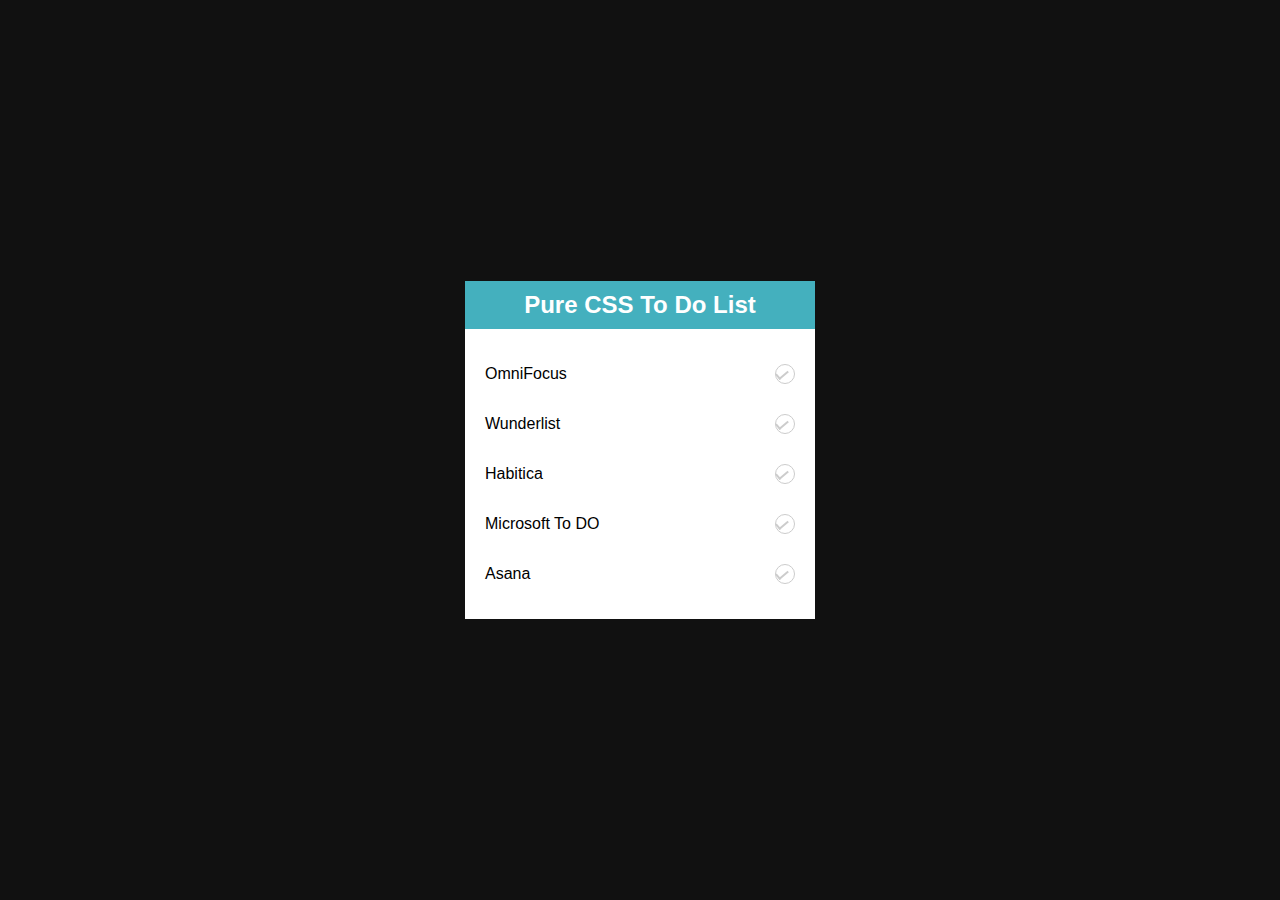
<file: 7thMarch/ass1/index.html>
<!DOCTYPE html>
<html lang="en">
<head>
    <meta charset="UTF-8">
    <meta http-equiv="X-UA-Compatible" content="IE=edge">
    <meta name="viewport" content="width=device-width, initial-scale=1.0">
    
    <title>Document</title>
    <link rel="stylesheet" href="style.css"
</head>
<body>
    <div class="list">
        <h2>Pure CSS To Do List</h2>
        <ul>
            <li>
                <label>
                    <input type="checkbox" name="">
                    <p>OmniFocus</p>
                    <span></span>
                </label>
            </li>
            <li>
                <label>
                    <input type="checkbox" name="">
                    <p>Wunderlist</p>
                    <span></span>
                </label>
            </li>
            <li>
                <label>
                    <input type="checkbox" name="">
                    <p>Habitica</p>
                    <span></span>
                </labal>
            </li>
            <li>
                <label>
                    <input type="checkbox" name="">
                    <p>Microsoft To DO</p>
                    <span></span>
                </label> 
            </li>
            <li>
                <label>
                    <input type="checkbox" name="">
                    <p>Asana</p>
                    <span></span>
                </label>
            </li>
        </ul>
    </div>  
</body>
</html>
</file>
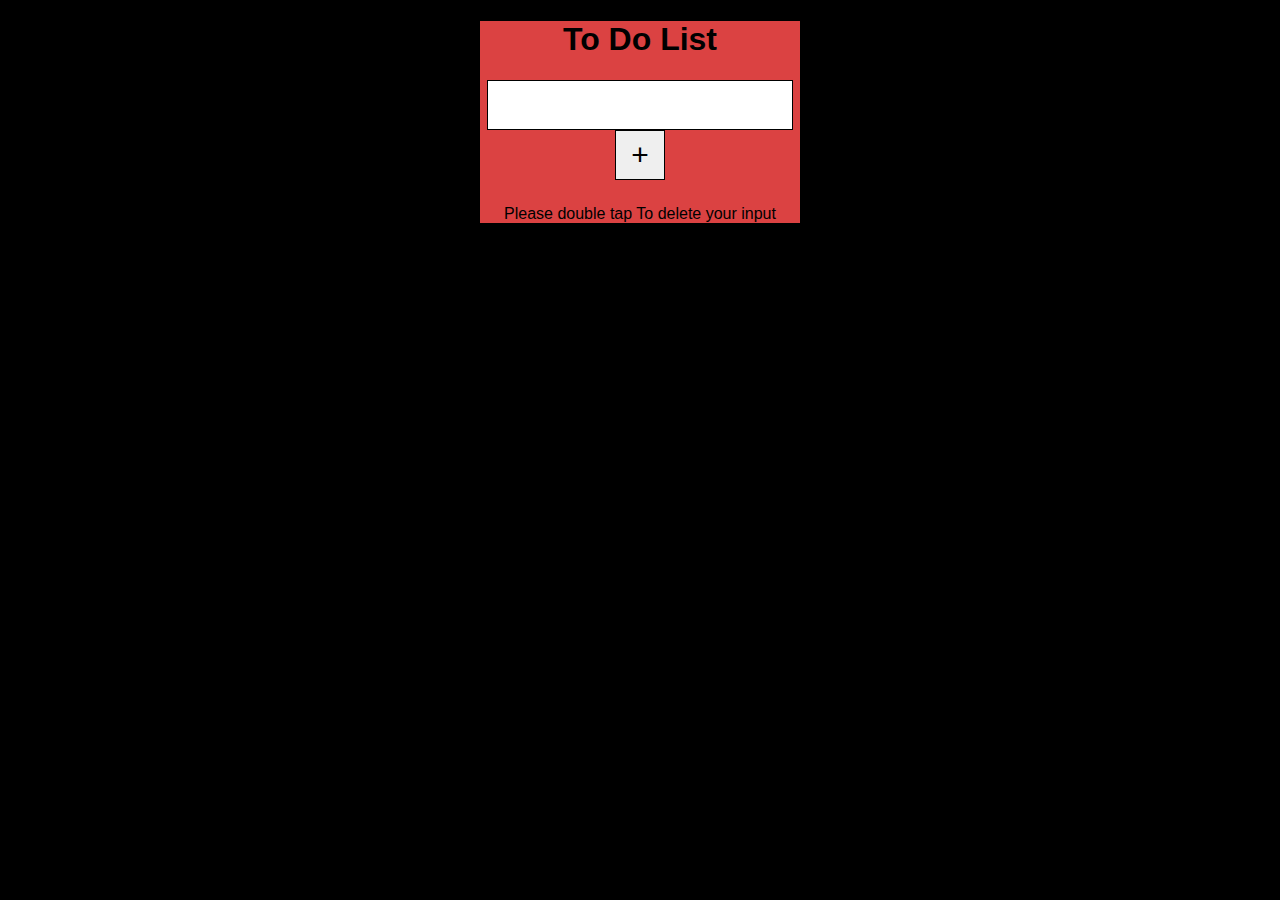
<file: 9thMarch/ass1/index.html>
<!DOCTYPE html>
<html lang="en">
<head>
    <meta charset="UTF-8">
    <meta name="viewport" content="width=device-width, initial-scale=1.0">
    <link rel="stylesheet" href="To-Do-list.css">
    <title>To Do List</title>
</head>
<body>
    
    <div class="container">
        <h1>To Do List</h1>
        <input id="inputField" type="text"><button id="addToDo">+</button>
        <div class="to-dos" id="toDoContainer">
            Please double tap To delete your input 
        </div>
    </div>
    <div class="container1">
    <script src="To-Do-list.js"></script>
</body>
</html>
</file>
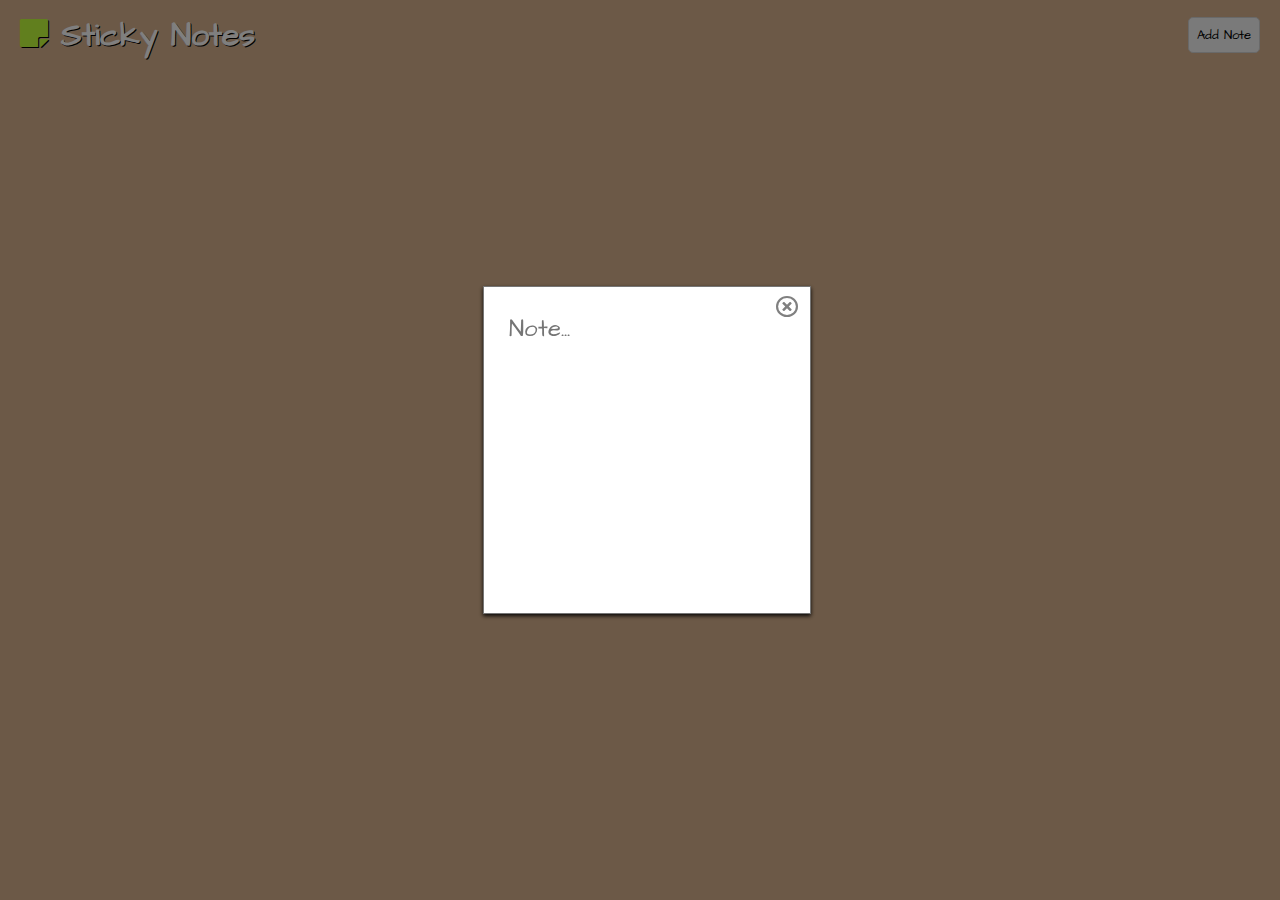
<file: 9thMarch/ass2/index.html>
<!DOCTYPE html>
<html lang="en">
<head>
  <meta charset="UTF-8">
  <meta name="viewport" content="width=device-width, initial-scale=1.0">
  <link rel="stylesheet" href="https://cdnjs.cloudflare.com/ajax/libs/font-awesome/5.15.3/css/all.min.css">
  <link rel="shortcut icon" type="image/png" href="notes.png" />
  <link rel="stylesheet" href="style.css">
  <title>Sticky Notes</title>
</head>
<body>

  <div id="modal">
    <div id="inner_modal">
      <textarea placeholder="Note..." id="user_input" maxlength="160"></textarea>
      <i class="far fa-times-circle" id="hide"></i>
    </div>
  </div>
  
  <main>

    <header>
      <div class="container">
        <div id="header">
          <h1><i class="fas fa-sticky-note"></i> Sticky Notes</h1>
          <button id="add_note">Add Note</button>
        </div>
      </div>
    </header>
    
    <section>
      <div class="container">
        <div id="all_notes"></div>
      </div>
    </section>

  </main>
  
  <script src="script.js"></script>
</body>
</html>
</file>
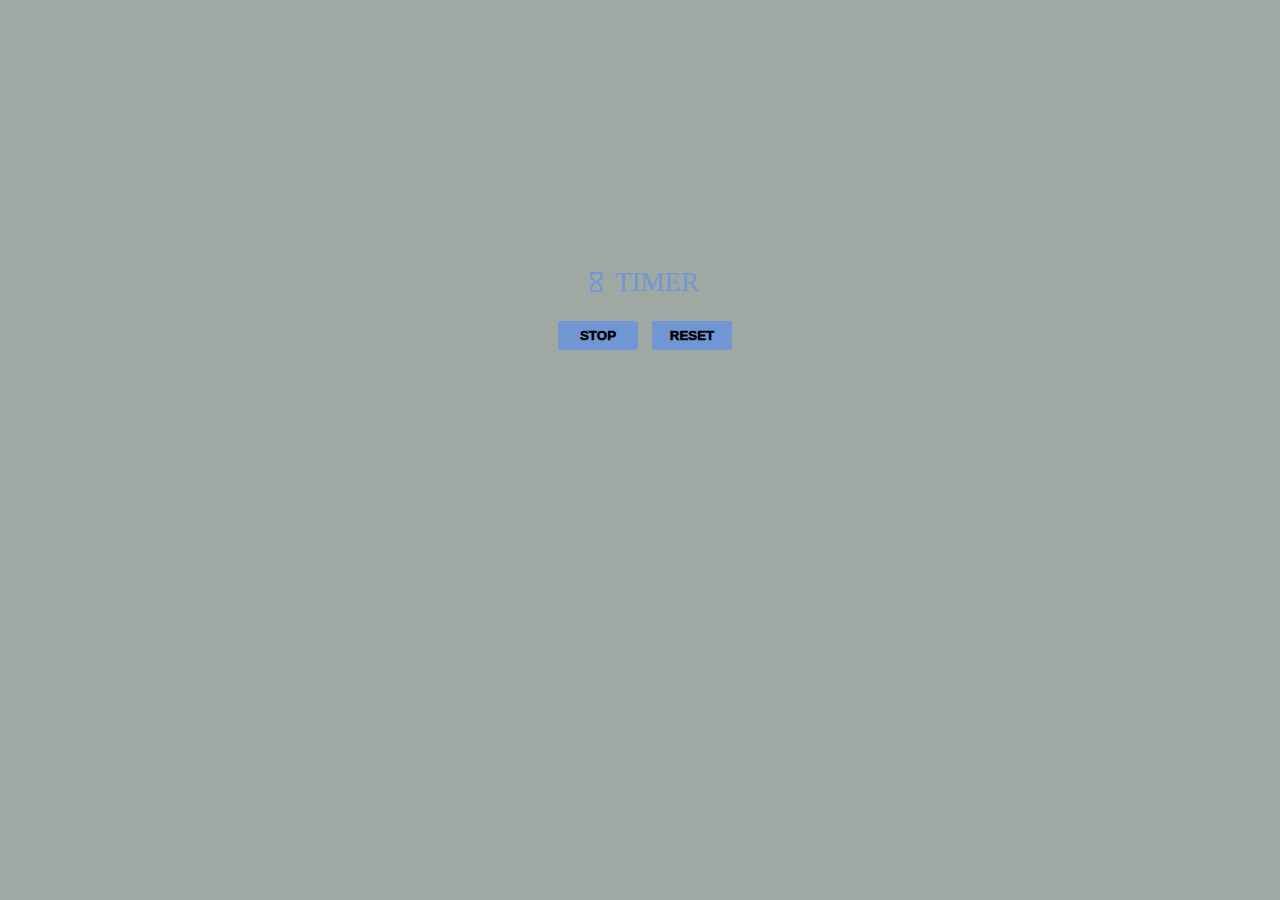
<file: 10thMarch/timer.html>
<!DOCTYPE html>
<html lang="en">

<head>
    <meta charset="UTF-8">
    <meta name="viewport" content="width=device-width, initial-scale=1.0">
    <title>Timer</title>
    <link rel="stylesheet" href="./timer.css">
    <link rel="stylesheet" href="https://fonts.googleapis.com/icon?family=Material+Icons">
</head>

<body>
    <div class="container">
    <header>
        <i class="material-icons">hourglass_empty</i>
        <span>TIMER</span>
    </header>

    <div class="timer">
        <span id="min"></span>
        <span id="sec"></span>
    </div>

    <footer>
        <button id="stop">STOP</button>
        <button id="reset">RESET</button>
    </footer>

    </div>
    <script src="./timer.js"></script>
</body>

</html>
</file>
<file: 7thMarch/ass1/style.css>
*
{
    margin: 0px;
    padding: 0px;
    box-sizing: border-box;
    font-family: 'Popinns', sans-serif;
}
body 
{
  display: flex;
  justify-content: center;
  align-items: center;
  min-height: 100vh;
  background-color: #111;
}
.list
{
  position: relative;
  background-color: #fff;
  width: 350px;
}
.list h2
{
    background-color: rgb(68, 176, 190);
    color: #fff;
    padding: 10px 20px;
    font-size: 600;
    text-align: center;
}
.list ul 
{
    position: relative;
    padding: 20px;
}
.list ul li 
{
    position: relative;
    list-style: none;
    padding: 15px 0;
    border-bottom: 1px sloid rgba(0,0,0,0.1);
}
.list ul li:last-child
{
    border-bottom: none;   
}
.list ul li label
{
    position: relative;
    display: flex;
    justify-content: space-between;
    align-items: center;
    cursor: pointer;
}
.list ul li label input
{
  visibility: hidden;
  appearance: none;
}
.list ul li label p
{
    position: absolute;
}
.list ul li label span
{
    position: relative;
    width: 20px;
    height: 20px;
    border: 1px solid #ccc;
    border-radius: 50%;
}
.list ul li label span::before
{
    content: '';
    position: absolute;
    top: 5px;
    width: 10px;
    height: 5px;
    border-left: 2px solid #ccc;
    border-bottom: 2px solid #ccc;
    transform: rotate(-40deg);
}
.list ul li label input:checked ~ p
{
    text-decoration: line-through;
    color: #ccc;
}
.list ul li label input:checked ~ span
{
    background-color: #03a9f4;
    border: 1px solid #03a9f4;   
}
.list ul li label input:checked ~ span::before
{
    border-left: 2px solid #fff;
    border-bottom: 2px solid #fff;
}
</file>
<file: 9thMarch/ass1/To-Do-list.css>
html, body {
    width: 50%;
    margin: 0 auto;
    font-family: Arial, Helvetica, sans-serif;
    background-color: black;
}

.container {
    text-align: center;
    background-color:rgb(219, 66, 66);
}

#inputField {
    width: 300px;
    height: 46px;
    border-width: 0;
    border: 1px solid black;
    outline: none;
    font-size: 25px;
    vertical-align: middle;
}

#addToDo {
    height: 50px;
    width: 50px;
    border: 1px solid black;
    vertical-align: middle;
    font-size: 30px;
   
}

.paragraph-styling {
    margin: 0;
    cursor: pointer;
    font-size: 20px;
}

.to-dos {
    margin-top: 25px;
}
</file>
<file: 9thMarch/ass2/style.css>
@import url('https://fonts.googleapis.com/css2?family=Architects+Daughter&display=swap');

*{
  padding: 0;
  margin: 0;
}

body{
  position: relative;
  background-color:  #c68c53a8;
  font-family: 'Architects Daughter', cursive;
}

button{
  padding: 8px;
  outline: none;
  cursor: pointer;
  font-family: inherit;
  border-radius: 5px;
  background: whitesmoke;
  border: 1px solid lightgray;
}

button:hover{
  color: white;
  background-color: rgba(0, 0, 0, 0.1);
}

#modal{
  position: fixed;
  z-index: 1;
  width: 100%;
  min-height: 100vh;
  background-color: rgba(0, 0, 0, 0.5);
}

#inner_modal{
  display: flex;
  justify-content: center;
  align-items: center;
  min-height: 100vh;
}

#inner_modal textarea{
  width: 276px;
  height: 276px;
  padding: 25px;
  outline: none;
  resize: none;
  font-size: 1.5rem;
  font-family: inherit;
  box-shadow: 0px 2px 4px 0px rgba(0, 0, 0, 0.9);
}

#inner_modal i{
  font-size: 1.4rem;
  color: gray;
  cursor: pointer;
  margin-top: -285px;
  margin-left: -35px;
  transition: 1s ease-in-out;
}

#inner_modal i:hover{
  color: lightgray;
}

.container{
  width: 1280px;
  margin: auto;
}

#header{
  color: white;
  padding: 0 20px;
  min-height: 70px;
  text-shadow: 1px 1px black;
  display: flex;
  flex-wrap: wrap;
  justify-content: space-between;
  align-items: center;
}

.fas{
  color: #c2ff3d;
}

#all_notes{
  display: flex;
  justify-content: center;
  flex-wrap: wrap;
  padding-top: 10px;
}

.note{
  width:300px;
  height: 300px;
  transition: 2s;
  cursor: pointer;
  overflow-wrap: break-word;
  box-shadow: 0px 10px 24px 0px rgba(0,0,0,0.75);
}

.note h1{
  font-size: 1.5rem;
}

.details {
  margin-top: 25px;
  padding: 0 15px;
  font-size: 1.5rem;
}

.details i{
  color: whitesmoke;
  cursor: pointer;
  text-shadow: 1px 1px #BBB;
}

@media(max-width:1280px){
  .container{
    width: 100%;
  }
}

@media(max-width:768px){
  #header{
    padding: 20px;
    gap: 10px;
    flex-direction: column;
    align-items: center;
    text-align: center;
  }
}
</file>
<file: 10thMarch/timer.css>
body {
background: #9fa8a3;
}

        
header {
text-align: center;
}
        
header i,
span {
color: #7096d4;
}
        
header span {
font-size: 27px;
position: relative;
bottom: 3px;
left: 3px;
}

        
.timer {
text-align: center;
color: rgba(255, 255, 255, 0.103);
}
        
.timer span {
color: #fff;
font-size: 100px;
}
        
.timer span:nth-child(2) {
            position: relative;
            left: 30px;
}

        
footer {
text-align: center;
margin-top: 20px;
}
        
footer button:nth-child(1) {
background-color: #7096d4;
font-weight: 1000;
border-color: transparent;
border-radius: 3px;
padding: 5px;
width: 80px;
cursor: pointer;
        }
        
footer button:nth-child(2) {
background-color: #7096d4;
font-weight: 1000;
border-color: transparent;
border-radius: 3px;
padding: 5px;
width: 80px;
position: relative;
left: 10px;
cursor: pointer;
}

.container{
    margin-top: 270px;
}
</file>
